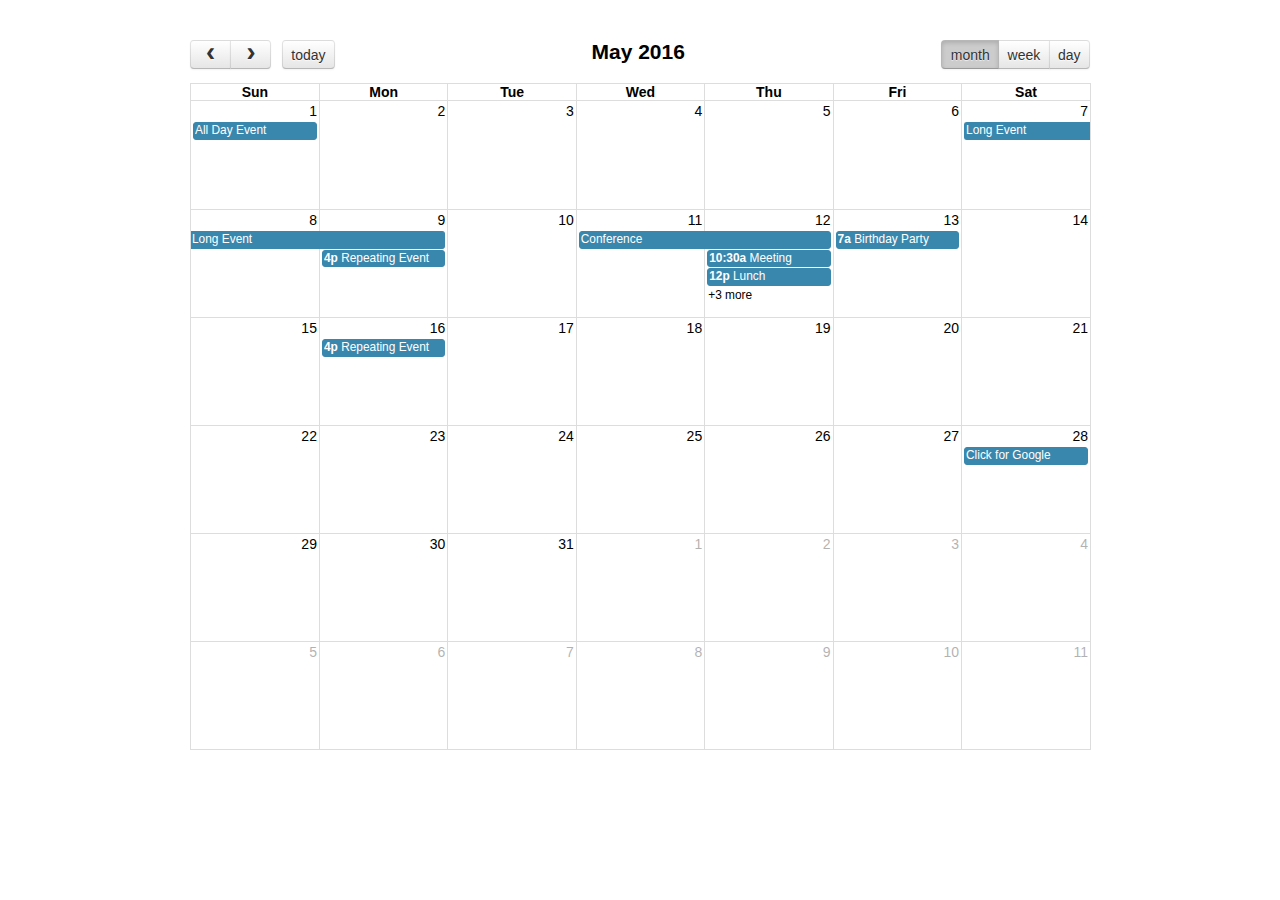
<file: staticfiles/fullcalendar/demos/agenda-views.html>
<!DOCTYPE html>
<html>
<head>
<meta charset='utf-8' />
<link href='../fullcalendar.css' rel='stylesheet' />
<link href='../fullcalendar.print.css' rel='stylesheet' media='print' />
<script src='../lib/moment.min.js'></script>
<script src='../lib/jquery.min.js'></script>
<script src='../fullcalendar.min.js'></script>
<script>

	$(document).ready(function() {
		
		$('#calendar').fullCalendar({
			header: {
				left: 'prev,next today',
				center: 'title',
				right: 'month,agendaWeek,agendaDay'
			},
			defaultDate: '2016-05-12',
			editable: true,
			eventLimit: true, // allow "more" link when too many events
			events: [
				{
					title: 'All Day Event',
					start: '2016-05-01'
				},
				{
					title: 'Long Event',
					start: '2016-05-07',
					end: '2016-05-10'
				},
				{
					id: 999,
					title: 'Repeating Event',
					start: '2016-05-09T16:00:00'
				},
				{
					id: 999,
					title: 'Repeating Event',
					start: '2016-05-16T16:00:00'
				},
				{
					title: 'Conference',
					start: '2016-05-11',
					end: '2016-05-13'
				},
				{
					title: 'Meeting',
					start: '2016-05-12T10:30:00',
					end: '2016-05-12T12:30:00'
				},
				{
					title: 'Lunch',
					start: '2016-05-12T12:00:00'
				},
				{
					title: 'Meeting',
					start: '2016-05-12T14:30:00'
				},
				{
					title: 'Happy Hour',
					start: '2016-05-12T17:30:00'
				},
				{
					title: 'Dinner',
					start: '2016-05-12T20:00:00'
				},
				{
					title: 'Birthday Party',
					start: '2016-05-13T07:00:00'
				},
				{
					title: 'Click for Google',
					url: 'http://google.com/',
					start: '2016-05-28'
				}
			]
		});
		
	});

</script>
<style>

	body {
		margin: 40px 10px;
		padding: 0;
		font-family: "Lucida Grande",Helvetica,Arial,Verdana,sans-serif;
		font-size: 14px;
	}

	#calendar {
		max-width: 900px;
		margin: 0 auto;
	}

</style>
</head>
<body>

	<div id='calendar'></div>

</body>
</html>
</file>
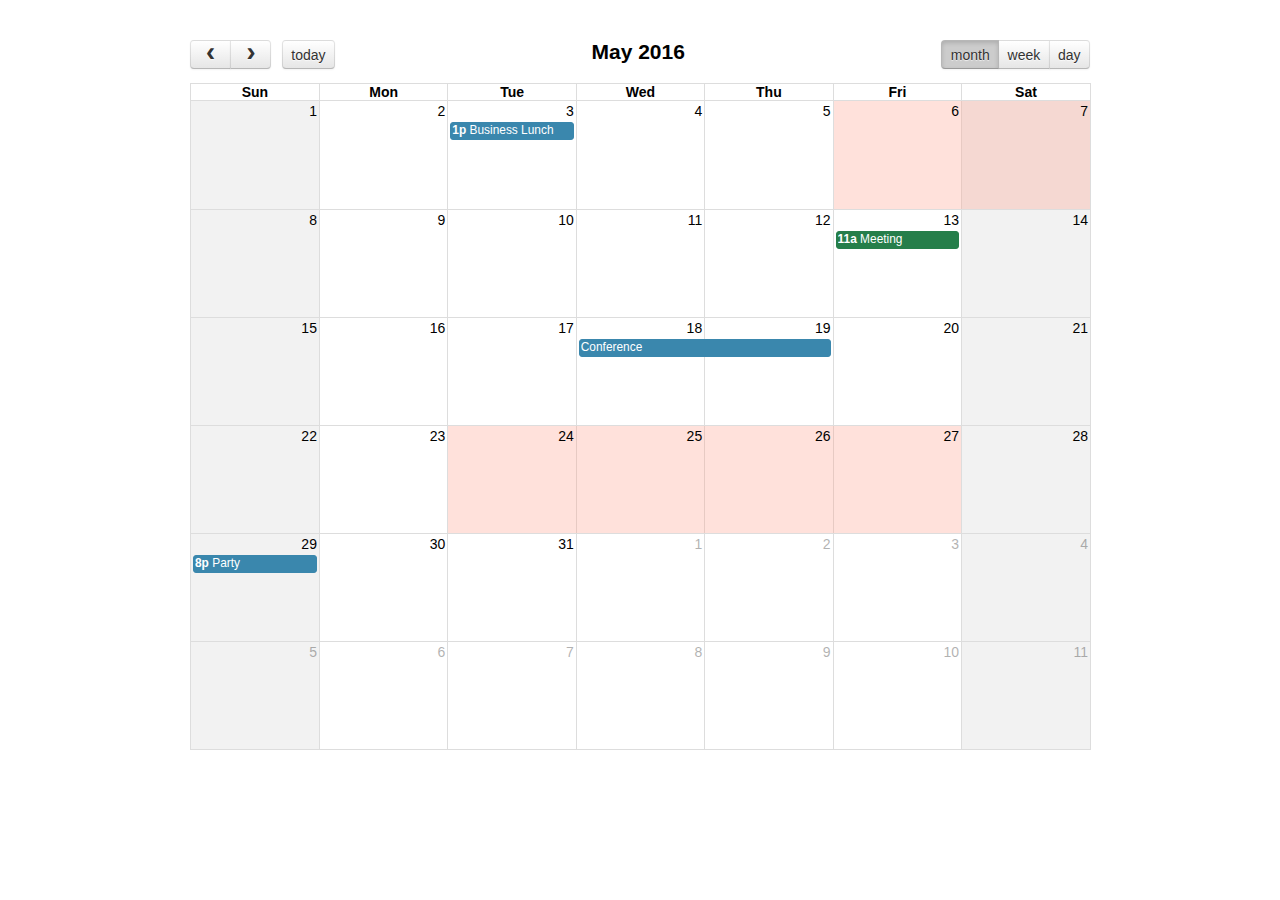
<file: staticfiles/fullcalendar/demos/background-events.html>
<!DOCTYPE html>
<html>
<head>
<meta charset='utf-8' />
<link href='../fullcalendar.css' rel='stylesheet' />
<link href='../fullcalendar.print.css' rel='stylesheet' media='print' />
<script src='../lib/moment.min.js'></script>
<script src='../lib/jquery.min.js'></script>
<script src='../fullcalendar.min.js'></script>
<script>

	$(document).ready(function() {

		$('#calendar').fullCalendar({
			header: {
				left: 'prev,next today',
				center: 'title',
				right: 'month,agendaWeek,agendaDay'
			},
			defaultDate: '2016-05-12',
			businessHours: true, // display business hours
			editable: true,
			events: [
				{
					title: 'Business Lunch',
					start: '2016-05-03T13:00:00',
					constraint: 'businessHours'
				},
				{
					title: 'Meeting',
					start: '2016-05-13T11:00:00',
					constraint: 'availableForMeeting', // defined below
					color: '#257e4a'
				},
				{
					title: 'Conference',
					start: '2016-05-18',
					end: '2016-05-20'
				},
				{
					title: 'Party',
					start: '2016-05-29T20:00:00'
				},

				// areas where "Meeting" must be dropped
				{
					id: 'availableForMeeting',
					start: '2016-05-11T10:00:00',
					end: '2016-05-11T16:00:00',
					rendering: 'background'
				},
				{
					id: 'availableForMeeting',
					start: '2016-05-13T10:00:00',
					end: '2016-05-13T16:00:00',
					rendering: 'background'
				},

				// red areas where no events can be dropped
				{
					start: '2016-05-24',
					end: '2016-05-28',
					overlap: false,
					rendering: 'background',
					color: '#ff9f89'
				},
				{
					start: '2016-05-06',
					end: '2016-05-08',
					overlap: false,
					rendering: 'background',
					color: '#ff9f89'
				}
			]
		});
		
	});

</script>
<style>

	body {
		margin: 40px 10px;
		padding: 0;
		font-family: "Lucida Grande",Helvetica,Arial,Verdana,sans-serif;
		font-size: 14px;
	}

	#calendar {
		max-width: 900px;
		margin: 0 auto;
	}

</style>
</head>
<body>

	<div id='calendar'></div>

</body>
</html>
</file>
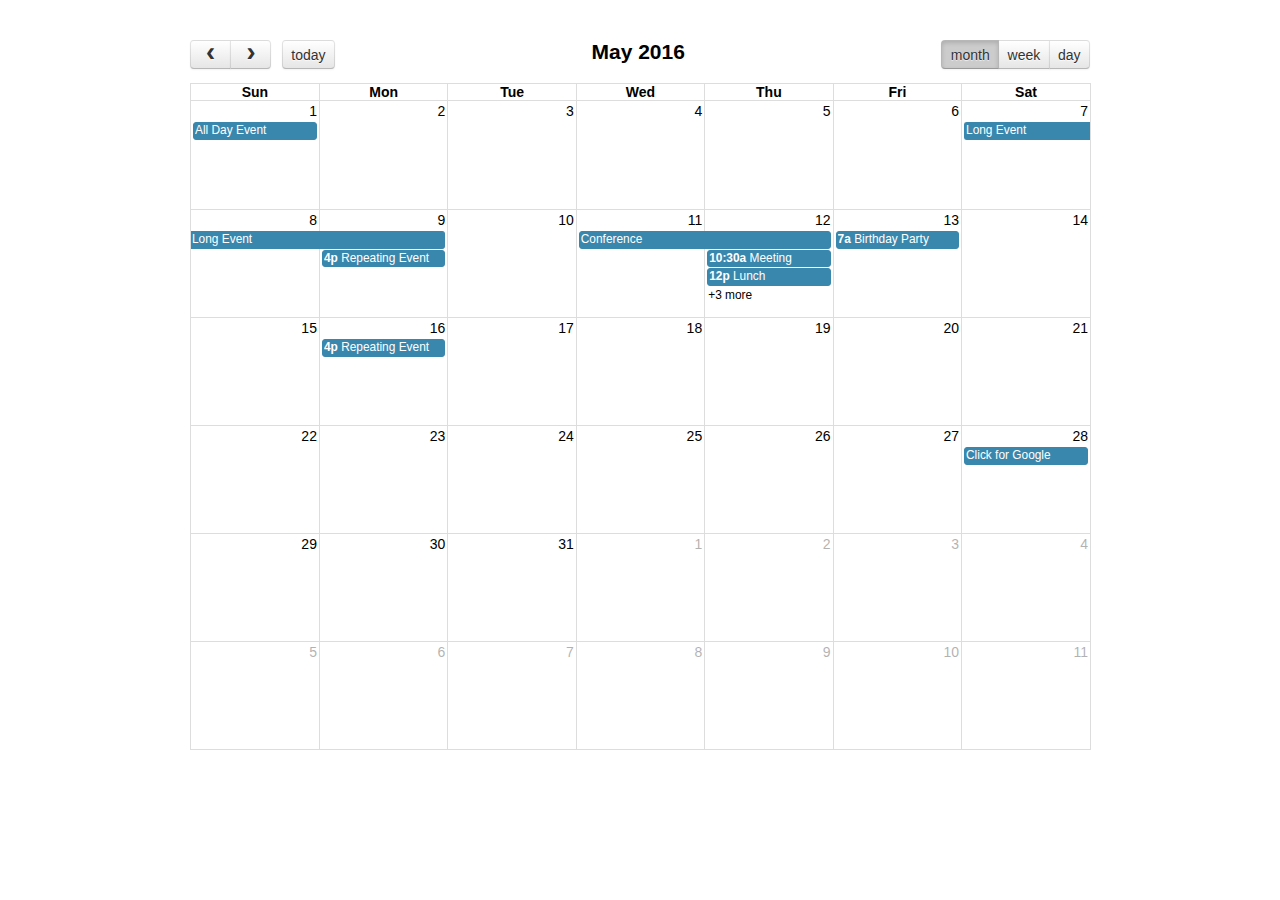
<file: staticfiles/fullcalendar/demos/basic-views.html>
<!DOCTYPE html>
<html>
<head>
<meta charset='utf-8' />
<link href='../fullcalendar.css' rel='stylesheet' />
<link href='../fullcalendar.print.css' rel='stylesheet' media='print' />
<script src='../lib/moment.min.js'></script>
<script src='../lib/jquery.min.js'></script>
<script src='../fullcalendar.min.js'></script>
<script>

	$(document).ready(function() {
		
		$('#calendar').fullCalendar({
			header: {
				left: 'prev,next today',
				center: 'title',
				right: 'month,basicWeek,basicDay'
			},
			defaultDate: '2016-05-12',
			editable: true,
			eventLimit: true, // allow "more" link when too many events
			events: [
				{
					title: 'All Day Event',
					start: '2016-05-01'
				},
				{
					title: 'Long Event',
					start: '2016-05-07',
					end: '2016-05-10'
				},
				{
					id: 999,
					title: 'Repeating Event',
					start: '2016-05-09T16:00:00'
				},
				{
					id: 999,
					title: 'Repeating Event',
					start: '2016-05-16T16:00:00'
				},
				{
					title: 'Conference',
					start: '2016-05-11',
					end: '2016-05-13'
				},
				{
					title: 'Meeting',
					start: '2016-05-12T10:30:00',
					end: '2016-05-12T12:30:00'
				},
				{
					title: 'Lunch',
					start: '2016-05-12T12:00:00'
				},
				{
					title: 'Meeting',
					start: '2016-05-12T14:30:00'
				},
				{
					title: 'Happy Hour',
					start: '2016-05-12T17:30:00'
				},
				{
					title: 'Dinner',
					start: '2016-05-12T20:00:00'
				},
				{
					title: 'Birthday Party',
					start: '2016-05-13T07:00:00'
				},
				{
					title: 'Click for Google',
					url: 'http://google.com/',
					start: '2016-05-28'
				}
			]
		});
		
	});

</script>
<style>

	body {
		margin: 40px 10px;
		padding: 0;
		font-family: "Lucida Grande",Helvetica,Arial,Verdana,sans-serif;
		font-size: 14px;
	}

	#calendar {
		max-width: 900px;
		margin: 0 auto;
	}

</style>
</head>
<body>

	<div id='calendar'></div>

</body>
</html>
</file>
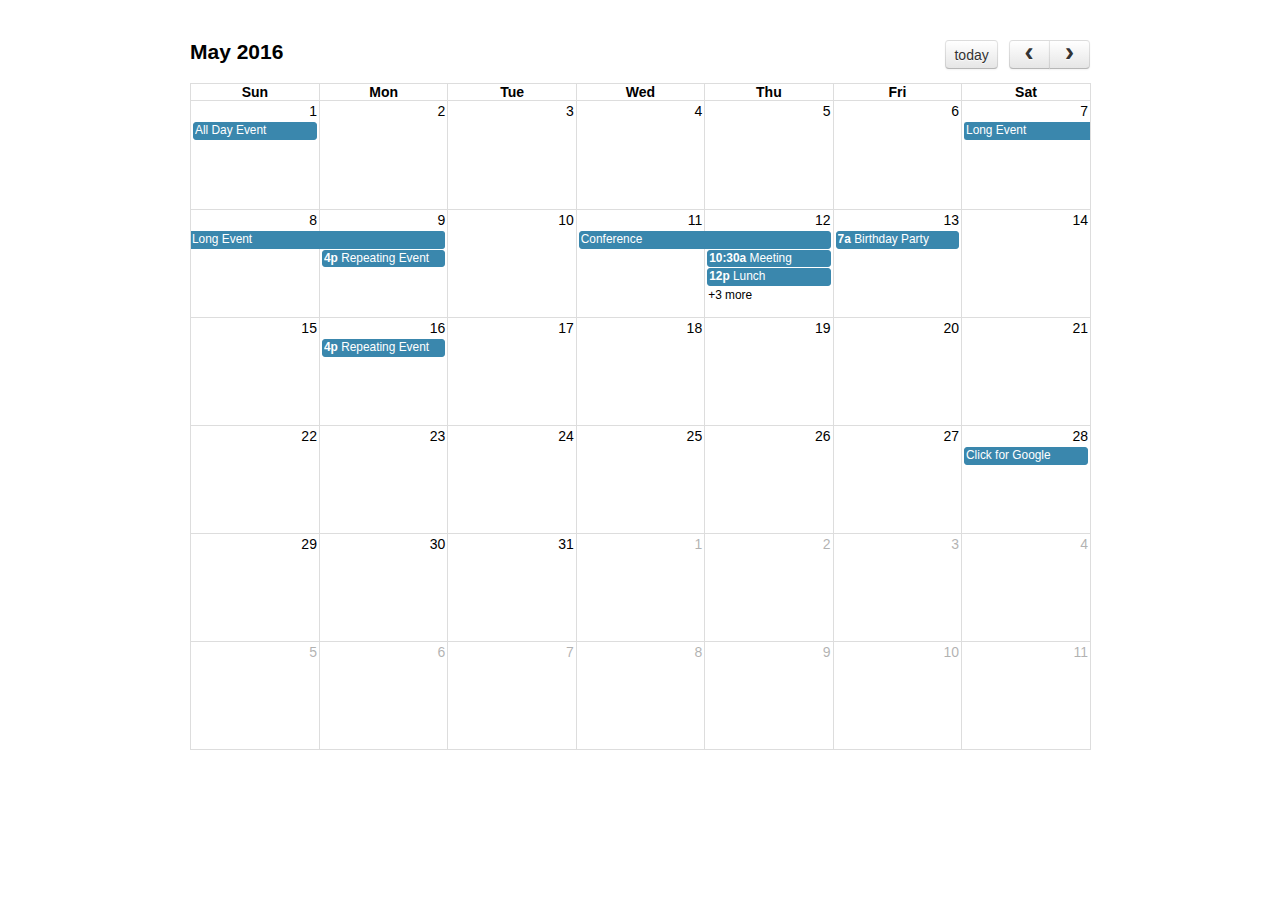
<file: staticfiles/fullcalendar/demos/default.html>
<!DOCTYPE html>
<html>
<head>
<meta charset='utf-8' />
<link href='../fullcalendar.css' rel='stylesheet' />
<link href='../fullcalendar.print.css' rel='stylesheet' media='print' />
<script src='../lib/moment.min.js'></script>
<script src='../lib/jquery.min.js'></script>
<script src='../fullcalendar.min.js'></script>
<script>

	$(document).ready(function() {

		$('#calendar').fullCalendar({
			defaultDate: '2016-05-12',
			editable: true,
			eventLimit: true, // allow "more" link when too many events
			events: [
				{
					title: 'All Day Event',
					start: '2016-05-01'
				},
				{
					title: 'Long Event',
					start: '2016-05-07',
					end: '2016-05-10'
				},
				{
					id: 999,
					title: 'Repeating Event',
					start: '2016-05-09T16:00:00'
				},
				{
					id: 999,
					title: 'Repeating Event',
					start: '2016-05-16T16:00:00'
				},
				{
					title: 'Conference',
					start: '2016-05-11',
					end: '2016-05-13'
				},
				{
					title: 'Meeting',
					start: '2016-05-12T10:30:00',
					end: '2016-05-12T12:30:00'
				},
				{
					title: 'Lunch',
					start: '2016-05-12T12:00:00'
				},
				{
					title: 'Meeting',
					start: '2016-05-12T14:30:00'
				},
				{
					title: 'Happy Hour',
					start: '2016-05-12T17:30:00'
				},
				{
					title: 'Dinner',
					start: '2016-05-12T20:00:00'
				},
				{
					title: 'Birthday Party',
					start: '2016-05-13T07:00:00'
				},
				{
					title: 'Click for Google',
					url: 'http://google.com/',
					start: '2016-05-28'
				}
			]
		});
		
	});

</script>
<style>

	body {
		margin: 40px 10px;
		padding: 0;
		font-family: "Lucida Grande",Helvetica,Arial,Verdana,sans-serif;
		font-size: 14px;
	}

	#calendar {
		max-width: 900px;
		margin: 0 auto;
	}

</style>
</head>
<body>

	<div id='calendar'></div>

</body>
</html>
</file>
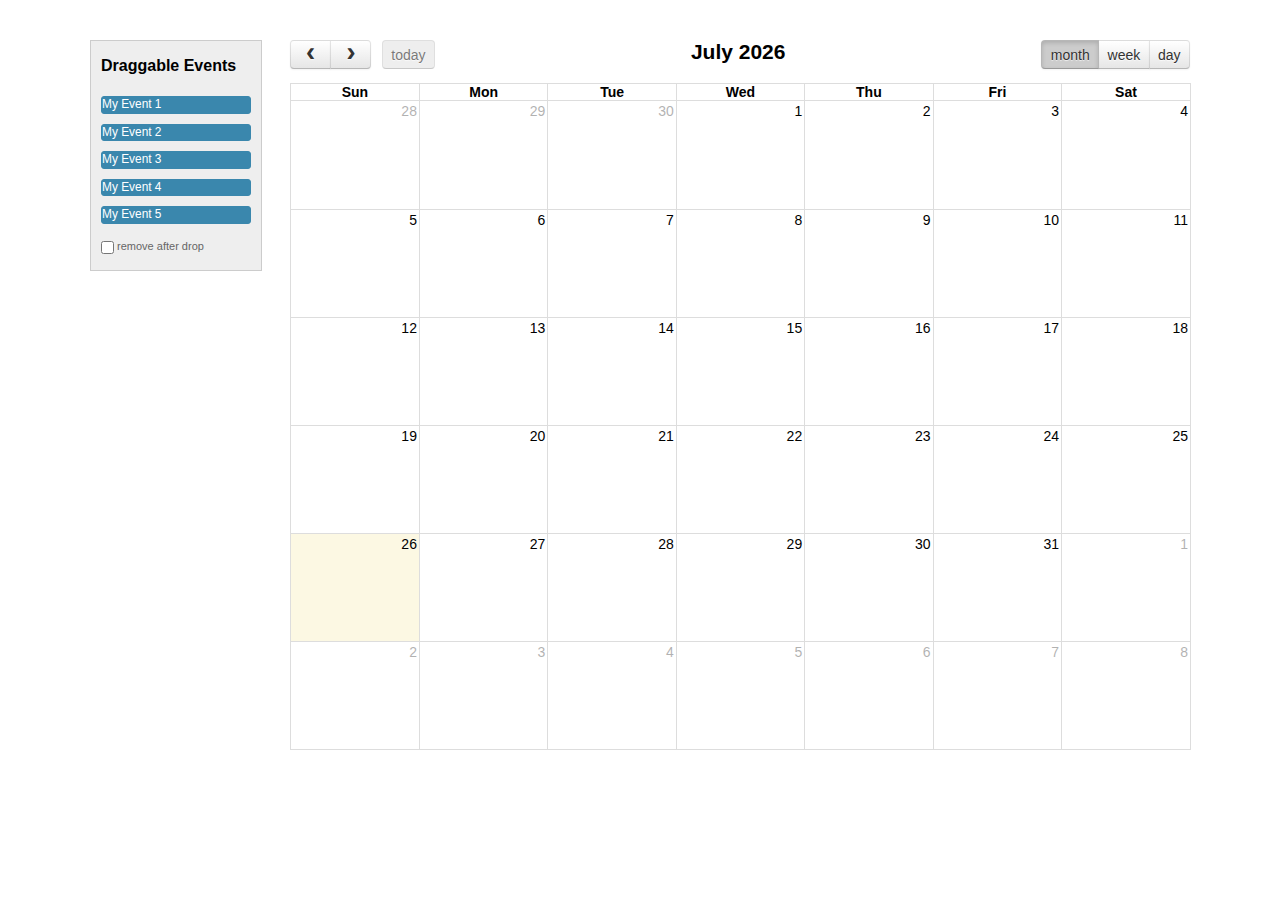
<file: staticfiles/fullcalendar/demos/external-dragging.html>
<!DOCTYPE html>
<html>
<head>
<meta charset='utf-8' />
<link href='../fullcalendar.css' rel='stylesheet' />
<link href='../fullcalendar.print.css' rel='stylesheet' media='print' />
<script src='../lib/moment.min.js'></script>
<script src='../lib/jquery.min.js'></script>
<script src='../lib/jquery-ui.custom.min.js'></script>
<script src='../fullcalendar.min.js'></script>
<script>

	$(document).ready(function() {


		/* initialize the external events
		-----------------------------------------------------------------*/

		$('#external-events .fc-event').each(function() {

			// store data so the calendar knows to render an event upon drop
			$(this).data('event', {
				title: $.trim($(this).text()), // use the element's text as the event title
				stick: true // maintain when user navigates (see docs on the renderEvent method)
			});

			// make the event draggable using jQuery UI
			$(this).draggable({
				zIndex: 999,
				revert: true,      // will cause the event to go back to its
				revertDuration: 0  //  original position after the drag
			});

		});


		/* initialize the calendar
		-----------------------------------------------------------------*/

		$('#calendar').fullCalendar({
			header: {
				left: 'prev,next today',
				center: 'title',
				right: 'month,agendaWeek,agendaDay'
			},
			editable: true,
			droppable: true, // this allows things to be dropped onto the calendar
			drop: function() {
				// is the "remove after drop" checkbox checked?
				if ($('#drop-remove').is(':checked')) {
					// if so, remove the element from the "Draggable Events" list
					$(this).remove();
				}
			}
		});


	});

</script>
<style>

	body {
		margin-top: 40px;
		text-align: center;
		font-size: 14px;
		font-family: "Lucida Grande",Helvetica,Arial,Verdana,sans-serif;
	}
		
	#wrap {
		width: 1100px;
		margin: 0 auto;
	}
		
	#external-events {
		float: left;
		width: 150px;
		padding: 0 10px;
		border: 1px solid #ccc;
		background: #eee;
		text-align: left;
	}
		
	#external-events h4 {
		font-size: 16px;
		margin-top: 0;
		padding-top: 1em;
	}
		
	#external-events .fc-event {
		margin: 10px 0;
		cursor: pointer;
	}
		
	#external-events p {
		margin: 1.5em 0;
		font-size: 11px;
		color: #666;
	}
		
	#external-events p input {
		margin: 0;
		vertical-align: middle;
	}

	#calendar {
		float: right;
		width: 900px;
	}

</style>
</head>
<body>
	<div id='wrap'>

		<div id='external-events'>
			<h4>Draggable Events</h4>
			<div class='fc-event'>My Event 1</div>
			<div class='fc-event'>My Event 2</div>
			<div class='fc-event'>My Event 3</div>
			<div class='fc-event'>My Event 4</div>
			<div class='fc-event'>My Event 5</div>
			<p>
				<input type='checkbox' id='drop-remove' />
				<label for='drop-remove'>remove after drop</label>
			</p>
		</div>

		<div id='calendar'></div>

		<div style='clear:both'></div>

	</div>
</body>
</html>
</file>
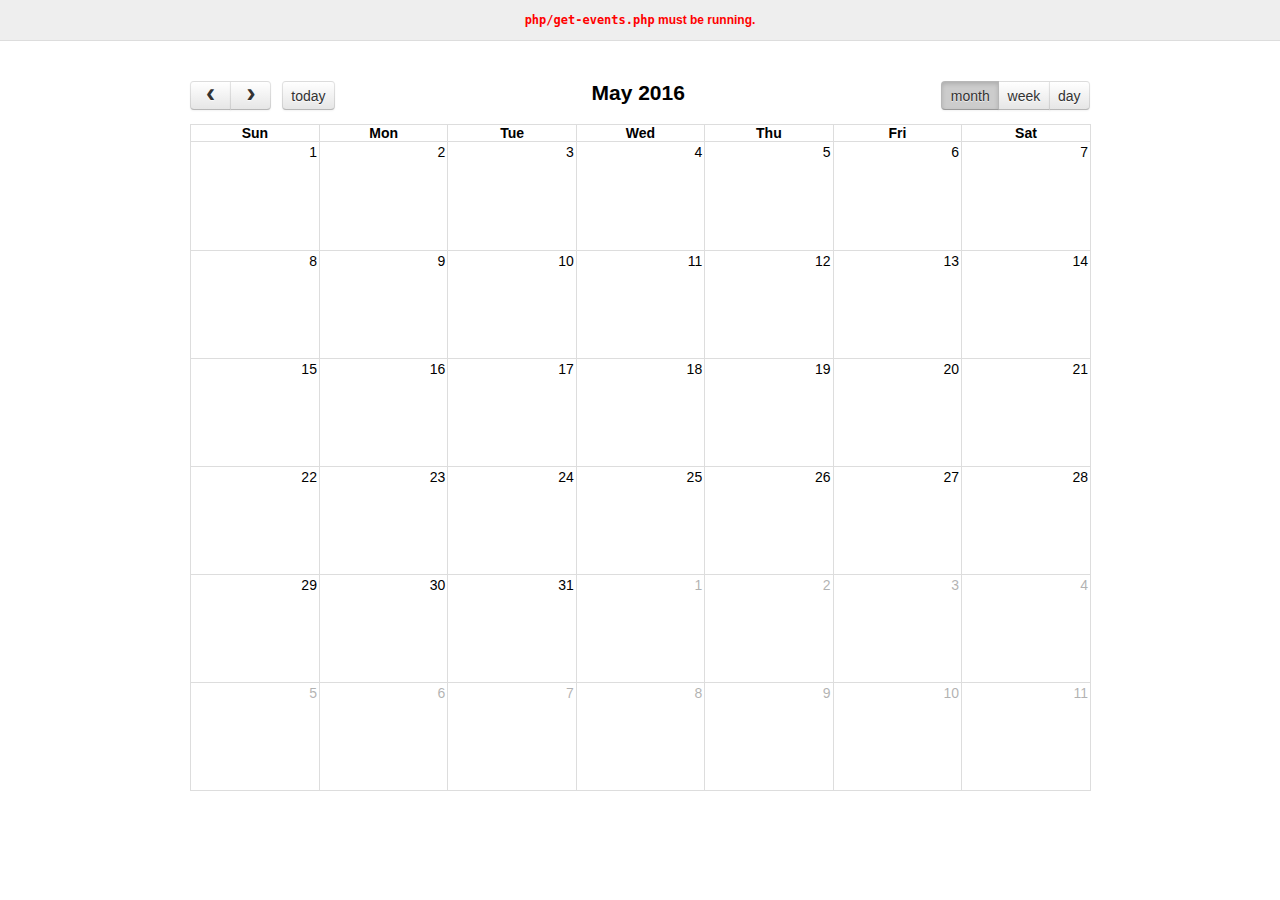
<file: staticfiles/fullcalendar/demos/json.html>
<!DOCTYPE html>
<html>
<head>
<meta charset='utf-8' />
<link href='../fullcalendar.css' rel='stylesheet' />
<link href='../fullcalendar.print.css' rel='stylesheet' media='print' />
<script src='../lib/moment.min.js'></script>
<script src='../lib/jquery.min.js'></script>
<script src='../fullcalendar.min.js'></script>
<script>

	$(document).ready(function() {
	
		$('#calendar').fullCalendar({
			header: {
				left: 'prev,next today',
				center: 'title',
				right: 'month,agendaWeek,agendaDay'
			},
			defaultDate: '2016-05-12',
			editable: true,
			eventLimit: true, // allow "more" link when too many events
			events: {
				url: 'php/get-events.php',
				error: function() {
					$('#script-warning').show();
				}
			},
			loading: function(bool) {
				$('#loading').toggle(bool);
			}
		});
		
	});

</script>
<style>

	body {
		margin: 0;
		padding: 0;
		font-family: "Lucida Grande",Helvetica,Arial,Verdana,sans-serif;
		font-size: 14px;
	}

	#script-warning {
		display: none;
		background: #eee;
		border-bottom: 1px solid #ddd;
		padding: 0 10px;
		line-height: 40px;
		text-align: center;
		font-weight: bold;
		font-size: 12px;
		color: red;
	}

	#loading {
		display: none;
		position: absolute;
		top: 10px;
		right: 10px;
	}

	#calendar {
		max-width: 900px;
		margin: 40px auto;
		padding: 0 10px;
	}

</style>
</head>
<body>

	<div id='script-warning'>
		<code>php/get-events.php</code> must be running.
	</div>

	<div id='loading'>loading...</div>

	<div id='calendar'></div>

</body>
</html>
</file>
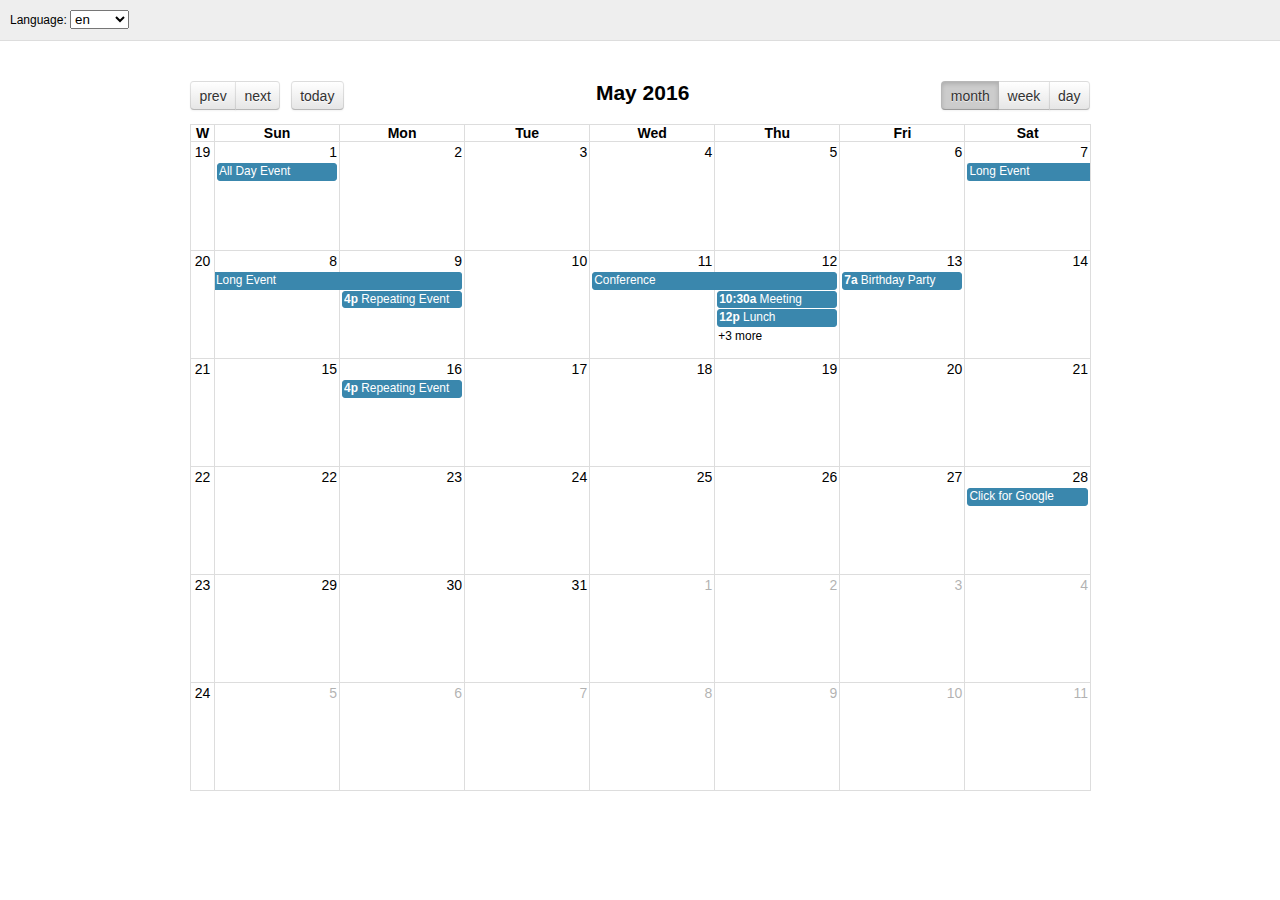
<file: staticfiles/fullcalendar/demos/languages.html>
<!DOCTYPE html>
<html>
<head>
<meta charset='utf-8' />
<link rel='stylesheet' href='../lib/cupertino/jquery-ui.min.css' />
<link href='../fullcalendar.css' rel='stylesheet' />
<link href='../fullcalendar.print.css' rel='stylesheet' media='print' />
<script src='../lib/moment.min.js'></script>
<script src='../lib/jquery.min.js'></script>
<script src='../fullcalendar.min.js'></script>
<script src='../lang-all.js'></script>
<script>

	$(document).ready(function() {
		var currentLangCode = 'en';

		// build the language selector's options
		$.each($.fullCalendar.langs, function(langCode) {
			$('#lang-selector').append(
				$('<option/>')
					.attr('value', langCode)
					.prop('selected', langCode == currentLangCode)
					.text(langCode)
			);
		});

		// rerender the calendar when the selected option changes
		$('#lang-selector').on('change', function() {
			if (this.value) {
				currentLangCode = this.value;
				$('#calendar').fullCalendar('destroy');
				renderCalendar();
			}
		});

		function renderCalendar() {
			$('#calendar').fullCalendar({
				header: {
					left: 'prev,next today',
					center: 'title',
					right: 'month,agendaWeek,agendaDay'
				},
				defaultDate: '2016-05-12',
				lang: currentLangCode,
				buttonIcons: false, // show the prev/next text
				weekNumbers: true,
				editable: true,
				eventLimit: true, // allow "more" link when too many events
				events: [
					{
						title: 'All Day Event',
						start: '2016-05-01'
					},
					{
						title: 'Long Event',
						start: '2016-05-07',
						end: '2016-05-10'
					},
					{
						id: 999,
						title: 'Repeating Event',
						start: '2016-05-09T16:00:00'
					},
					{
						id: 999,
						title: 'Repeating Event',
						start: '2016-05-16T16:00:00'
					},
					{
						title: 'Conference',
						start: '2016-05-11',
						end: '2016-05-13'
					},
					{
						title: 'Meeting',
						start: '2016-05-12T10:30:00',
						end: '2016-05-12T12:30:00'
					},
					{
						title: 'Lunch',
						start: '2016-05-12T12:00:00'
					},
					{
						title: 'Meeting',
						start: '2016-05-12T14:30:00'
					},
					{
						title: 'Happy Hour',
						start: '2016-05-12T17:30:00'
					},
					{
						title: 'Dinner',
						start: '2016-05-12T20:00:00'
					},
					{
						title: 'Birthday Party',
						start: '2016-05-13T07:00:00'
					},
					{
						title: 'Click for Google',
						url: 'http://google.com/',
						start: '2016-05-28'
					}
				]
			});
		}

		renderCalendar();
	});

</script>
<style>

	body {
		margin: 0;
		padding: 0;
		font-family: "Lucida Grande",Helvetica,Arial,Verdana,sans-serif;
		font-size: 14px;
	}

	#top {
		background: #eee;
		border-bottom: 1px solid #ddd;
		padding: 0 10px;
		line-height: 40px;
		font-size: 12px;
	}

	#calendar {
		max-width: 900px;
		margin: 40px auto;
		padding: 0 10px;
	}

</style>
</head>
<body>

	<div id='top'>

		Language:
		<select id='lang-selector'></select>

	</div>

	<div id='calendar'></div>

</body>
</html>
</file>
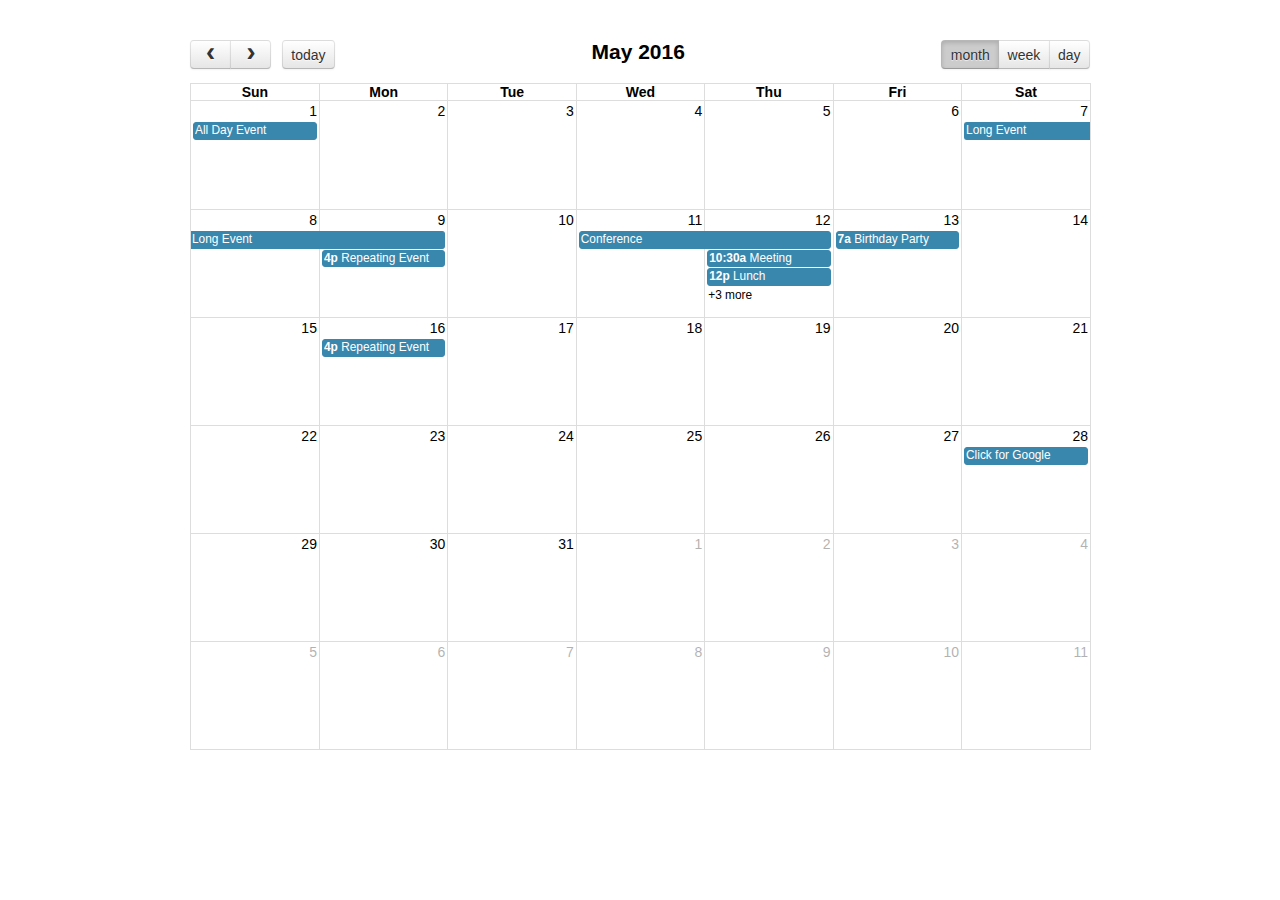
<file: staticfiles/fullcalendar/demos/selectable.html>
<!DOCTYPE html>
<html>
<head>
<meta charset='utf-8' />
<link href='../fullcalendar.css' rel='stylesheet' />
<link href='../fullcalendar.print.css' rel='stylesheet' media='print' />
<script src='../lib/moment.min.js'></script>
<script src='../lib/jquery.min.js'></script>
<script src='../fullcalendar.min.js'></script>
<script>

	$(document).ready(function() {
		
		$('#calendar').fullCalendar({
			header: {
				left: 'prev,next today',
				center: 'title',
				right: 'month,agendaWeek,agendaDay'
			},
			defaultDate: '2016-05-12',
			selectable: true,
			selectHelper: true,
			select: function(start, end) {
				var title = prompt('Event Title:');
				var eventData;
				if (title) {
					eventData = {
						title: title,
						start: start,
						end: end
					};
					$('#calendar').fullCalendar('renderEvent', eventData, true); // stick? = true
				}
				$('#calendar').fullCalendar('unselect');
			},
			editable: true,
			eventLimit: true, // allow "more" link when too many events
			events: [
				{
					title: 'All Day Event',
					start: '2016-05-01'
				},
				{
					title: 'Long Event',
					start: '2016-05-07',
					end: '2016-05-10'
				},
				{
					id: 999,
					title: 'Repeating Event',
					start: '2016-05-09T16:00:00'
				},
				{
					id: 999,
					title: 'Repeating Event',
					start: '2016-05-16T16:00:00'
				},
				{
					title: 'Conference',
					start: '2016-05-11',
					end: '2016-05-13'
				},
				{
					title: 'Meeting',
					start: '2016-05-12T10:30:00',
					end: '2016-05-12T12:30:00'
				},
				{
					title: 'Lunch',
					start: '2016-05-12T12:00:00'
				},
				{
					title: 'Meeting',
					start: '2016-05-12T14:30:00'
				},
				{
					title: 'Happy Hour',
					start: '2016-05-12T17:30:00'
				},
				{
					title: 'Dinner',
					start: '2016-05-12T20:00:00'
				},
				{
					title: 'Birthday Party',
					start: '2016-05-13T07:00:00'
				},
				{
					title: 'Click for Google',
					url: 'http://google.com/',
					start: '2016-05-28'
				}
			]
		});
		
	});

</script>
<style>

	body {
		margin: 40px 10px;
		padding: 0;
		font-family: "Lucida Grande",Helvetica,Arial,Verdana,sans-serif;
		font-size: 14px;
	}

	#calendar {
		max-width: 900px;
		margin: 0 auto;
	}

</style>
</head>
<body>

	<div id='calendar'></div>

</body>
</html>
</file>
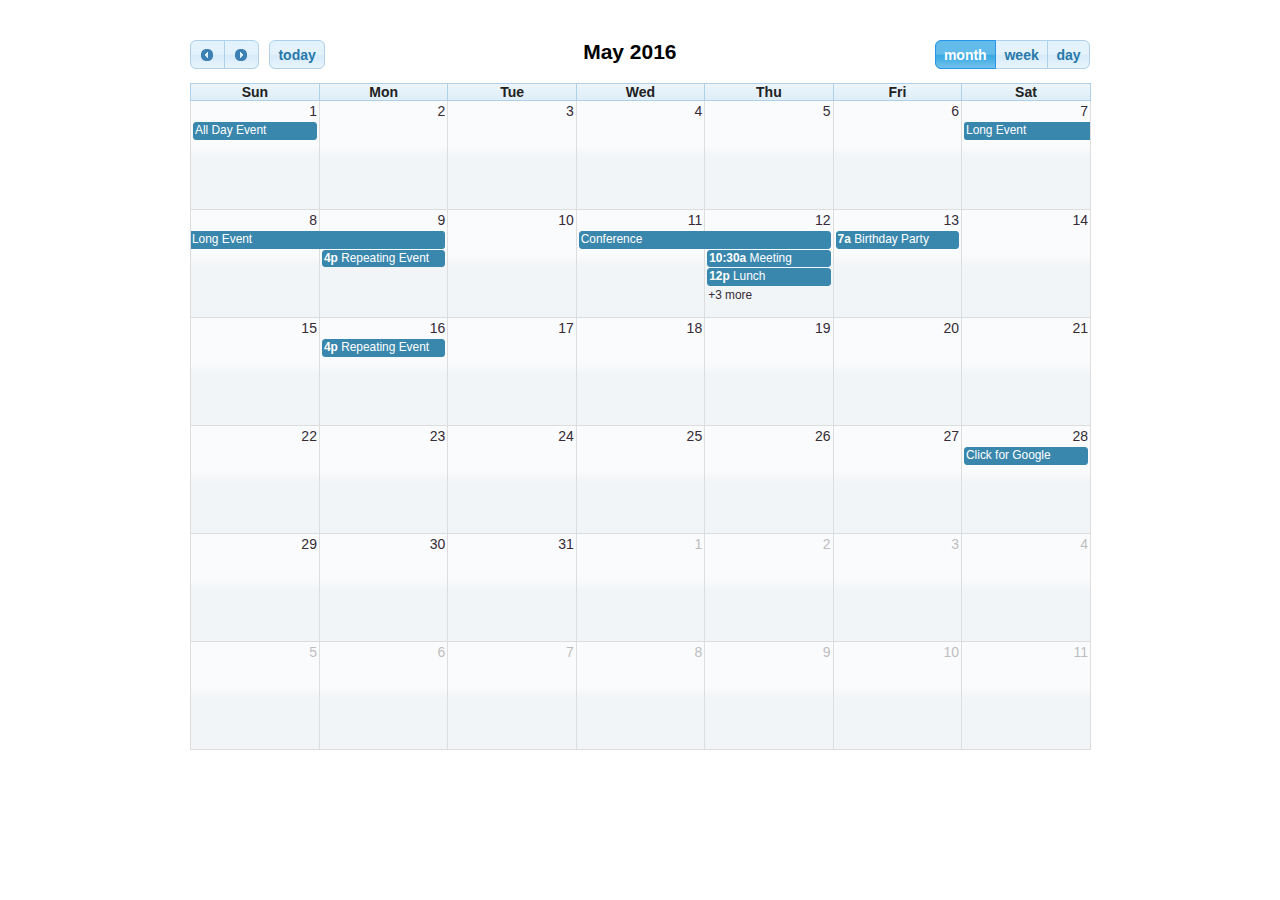
<file: staticfiles/fullcalendar/demos/theme.html>
<!DOCTYPE html>
<html>
<head>
<meta charset='utf-8' />
<link rel='stylesheet' href='../lib/cupertino/jquery-ui.min.css' />
<link href='../fullcalendar.css' rel='stylesheet' />
<link href='../fullcalendar.print.css' rel='stylesheet' media='print' />
<script src='../lib/moment.min.js'></script>
<script src='../lib/jquery.min.js'></script>
<script src='../fullcalendar.min.js'></script>
<script>

	$(document).ready(function() {

		$('#calendar').fullCalendar({
			theme: true,
			header: {
				left: 'prev,next today',
				center: 'title',
				right: 'month,agendaWeek,agendaDay'
			},
			defaultDate: '2016-05-12',
			editable: true,
			eventLimit: true, // allow "more" link when too many events
			events: [
				{
					title: 'All Day Event',
					start: '2016-05-01'
				},
				{
					title: 'Long Event',
					start: '2016-05-07',
					end: '2016-05-10'
				},
				{
					id: 999,
					title: 'Repeating Event',
					start: '2016-05-09T16:00:00'
				},
				{
					id: 999,
					title: 'Repeating Event',
					start: '2016-05-16T16:00:00'
				},
				{
					title: 'Conference',
					start: '2016-05-11',
					end: '2016-05-13'
				},
				{
					title: 'Meeting',
					start: '2016-05-12T10:30:00',
					end: '2016-05-12T12:30:00'
				},
				{
					title: 'Lunch',
					start: '2016-05-12T12:00:00'
				},
				{
					title: 'Meeting',
					start: '2016-05-12T14:30:00'
				},
				{
					title: 'Happy Hour',
					start: '2016-05-12T17:30:00'
				},
				{
					title: 'Dinner',
					start: '2016-05-12T20:00:00'
				},
				{
					title: 'Birthday Party',
					start: '2016-05-13T07:00:00'
				},
				{
					title: 'Click for Google',
					url: 'http://google.com/',
					start: '2016-05-28'
				}
			]
		});
		
	});

</script>
<style>

	body {
		margin: 40px 10px;
		padding: 0;
		font-family: "Lucida Grande",Helvetica,Arial,Verdana,sans-serif;
		font-size: 14px;
	}

	#calendar {
		max-width: 900px;
		margin: 0 auto;
	}

</style>
</head>
<body>

	<div id='calendar'></div>

</body>
</html>
</file>
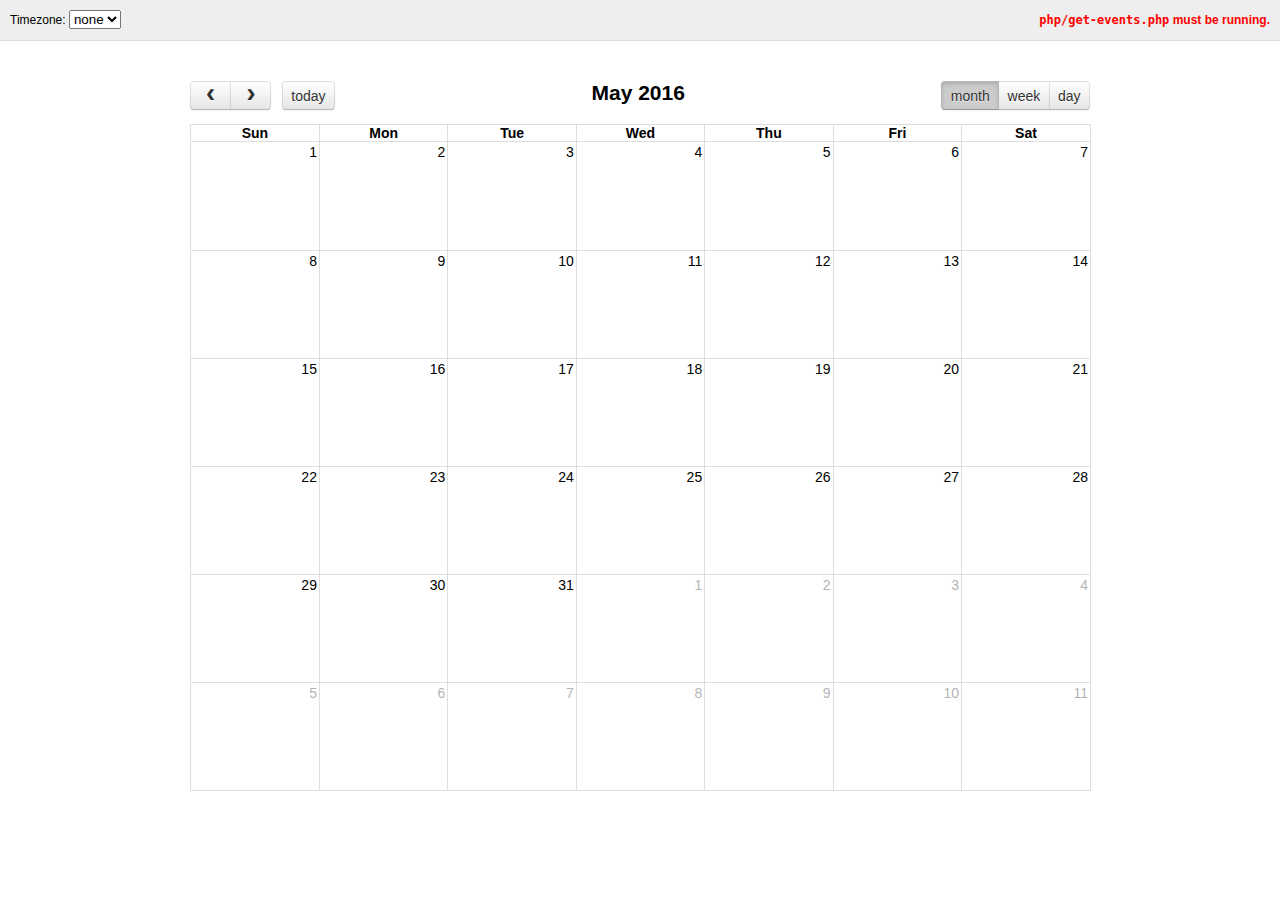
<file: staticfiles/fullcalendar/demos/timezones.html>
<!DOCTYPE html>
<html>
<head>
<meta charset='utf-8' />
<link href='../fullcalendar.css' rel='stylesheet' />
<link href='../fullcalendar.print.css' rel='stylesheet' media='print' />
<script src='../lib/moment.min.js'></script>
<script src='../lib/jquery.min.js'></script>
<script src='../fullcalendar.min.js'></script>
<script>

	$(document).ready(function() {
		var currentTimezone = false;

		// load the list of available timezones
		$.getJSON('php/get-timezones.php', function(timezones) {
			$.each(timezones, function(i, timezone) {
				if (timezone != 'UTC') { // UTC is already in the list
					$('#timezone-selector').append(
						$("<option/>").text(timezone).attr('value', timezone)
					);
				}
			});
		});

		// when the timezone selector changes, rerender the calendar
		$('#timezone-selector').on('change', function() {
			currentTimezone = this.value || false;
			$('#calendar').fullCalendar('destroy');
			renderCalendar();
		});

		function renderCalendar() {
			$('#calendar').fullCalendar({
				header: {
					left: 'prev,next today',
					center: 'title',
					right: 'month,agendaWeek,agendaDay'
				},
				defaultDate: '2016-05-12',
				timezone: currentTimezone,
				editable: true,
				selectable: true,
				eventLimit: true, // allow "more" link when too many events
				events: {
					url: 'php/get-events.php',
					error: function() {
						$('#script-warning').show();
					}
				},
				loading: function(bool) {
					$('#loading').toggle(bool);
				},
				eventRender: function(event, el) {
					// render the timezone offset below the event title
					if (event.start.hasZone()) {
						el.find('.fc-title').after(
							$('<div class="tzo"/>').text(event.start.format('Z'))
						);
					}
				},
				dayClick: function(date) {
					console.log('dayClick', date.format());
				},
				select: function(startDate, endDate) {
					console.log('select', startDate.format(), endDate.format());
				}
			});
		}

		renderCalendar();
	});

</script>
<style>

	body {
		margin: 0;
		padding: 0;
		font-family: "Lucida Grande",Helvetica,Arial,Verdana,sans-serif;
		font-size: 14px;
	}

	#top {
		background: #eee;
		border-bottom: 1px solid #ddd;
		padding: 0 10px;
		line-height: 40px;
		font-size: 12px;
	}
	.left { float: left }
	.right { float: right }
	.clear { clear: both }

	#script-warning, #loading { display: none }
	#script-warning { font-weight: bold; color: red }

	#calendar {
		max-width: 900px;
		margin: 40px auto;
		padding: 0 10px;
	}

	.tzo {
		color: #000;
	}

</style>
</head>
<body>

	<div id='top'>

		<div class='left'>
			Timezone:
			<select id='timezone-selector'>
				<option value='' selected>none</option>
				<option value='local'>local</option>
				<option value='UTC'>UTC</option>
			</select>
		</div>

		<div class='right'>
			<span id='loading'>loading...</span>
			<span id='script-warning'><code>php/get-events.php</code> must be running.</span>
		</div>

		<div class='clear'></div>

	</div>

	<div id='calendar'></div>

</body>
</html>
</file>
<file: staticfiles/fullcalendar/fullcalendar.css>
/*!
 * FullCalendar v2.7.3 Stylesheet
 * Docs & License: http://fullcalendar.io/
 * (c) 2016 Adam Shaw
 */


.fc {
	direction: ltr;
	text-align: left;
}

.fc-rtl {
	text-align: right;
}

body .fc { /* extra precedence to overcome jqui */
	font-size: 1em;
}


/* Colors
--------------------------------------------------------------------------------------------------*/

.fc-unthemed th,
.fc-unthemed td,
.fc-unthemed thead,
.fc-unthemed tbody,
.fc-unthemed .fc-divider,
.fc-unthemed .fc-row,
.fc-unthemed .fc-content, /* for gutter border */
.fc-unthemed .fc-popover {
	border-color: #ddd;
}

.fc-unthemed .fc-popover {
	background-color: #fff;
}

.fc-unthemed .fc-divider,
.fc-unthemed .fc-popover .fc-header {
	background: #eee;
}

.fc-unthemed .fc-popover .fc-header .fc-close {
	color: #666;
}

.fc-unthemed .fc-today {
	background: #fcf8e3;
}

.fc-highlight { /* when user is selecting cells */
	background: #bce8f1;
	opacity: .3;
	filter: alpha(opacity=30); /* for IE */
}

.fc-bgevent { /* default look for background events */
	background: rgb(143, 223, 130);
	opacity: .3;
	filter: alpha(opacity=30); /* for IE */
}

.fc-nonbusiness { /* default look for non-business-hours areas */
	/* will inherit .fc-bgevent's styles */
	background: #d7d7d7;
}


/* Icons (inline elements with styled text that mock arrow icons)
--------------------------------------------------------------------------------------------------*/

.fc-icon {
	display: inline-block;
	height: 1em;
	line-height: 1em;
	font-size: 1em;
	text-align: center;
	overflow: hidden;
	font-family: "Courier New", Courier, monospace;

	/* don't allow browser text-selection */
	-webkit-touch-callout: none;
	-webkit-user-select: none;
	-khtml-user-select: none;
	-moz-user-select: none;
	-ms-user-select: none;
	user-select: none;
	}

/*
Acceptable font-family overrides for individual icons:
	"Arial", sans-serif
	"Times New Roman", serif

NOTE: use percentage font sizes or else old IE chokes
*/

.fc-icon:after {
	position: relative;
}

.fc-icon-left-single-arrow:after {
	content: "\02039";
	font-weight: bold;
	font-size: 200%;
	top: -7%;
}

.fc-icon-right-single-arrow:after {
	content: "\0203A";
	font-weight: bold;
	font-size: 200%;
	top: -7%;
}

.fc-icon-left-double-arrow:after {
	content: "\000AB";
	font-size: 160%;
	top: -7%;
}

.fc-icon-right-double-arrow:after {
	content: "\000BB";
	font-size: 160%;
	top: -7%;
}

.fc-icon-left-triangle:after {
	content: "\25C4";
	font-size: 125%;
	top: 3%;
}

.fc-icon-right-triangle:after {
	content: "\25BA";
	font-size: 125%;
	top: 3%;
}

.fc-icon-down-triangle:after {
	content: "\25BC";
	font-size: 125%;
	top: 2%;
}

.fc-icon-x:after {
	content: "\000D7";
	font-size: 200%;
	top: 6%;
}


/* Buttons (styled <button> tags, normalized to work cross-browser)
--------------------------------------------------------------------------------------------------*/

.fc button {
	/* force height to include the border and padding */
	-moz-box-sizing: border-box;
	-webkit-box-sizing: border-box;
	box-sizing: border-box;

	/* dimensions */
	margin: 0;
	height: 2.1em;
	padding: 0 .6em;

	/* text & cursor */
	font-size: 1em; /* normalize */
	white-space: nowrap;
	cursor: pointer;
}

/* Firefox has an annoying inner border */
.fc button::-moz-focus-inner { margin: 0; padding: 0; }
	
.fc-state-default { /* non-theme */
	border: 1px solid;
}

.fc-state-default.fc-corner-left { /* non-theme */
	border-top-left-radius: 4px;
	border-bottom-left-radius: 4px;
}

.fc-state-default.fc-corner-right { /* non-theme */
	border-top-right-radius: 4px;
	border-bottom-right-radius: 4px;
}

/* icons in buttons */

.fc button .fc-icon { /* non-theme */
	position: relative;
	top: -0.05em; /* seems to be a good adjustment across browsers */
	margin: 0 .2em;
	vertical-align: middle;
}
	
/*
  button states
  borrowed from twitter bootstrap (http://twitter.github.com/bootstrap/)
*/

.fc-state-default {
	background-color: #f5f5f5;
	background-image: -moz-linear-gradient(top, #ffffff, #e6e6e6);
	background-image: -webkit-gradient(linear, 0 0, 0 100%, from(#ffffff), to(#e6e6e6));
	background-image: -webkit-linear-gradient(top, #ffffff, #e6e6e6);
	background-image: -o-linear-gradient(top, #ffffff, #e6e6e6);
	background-image: linear-gradient(to bottom, #ffffff, #e6e6e6);
	background-repeat: repeat-x;
	border-color: #e6e6e6 #e6e6e6 #bfbfbf;
	border-color: rgba(0, 0, 0, 0.1) rgba(0, 0, 0, 0.1) rgba(0, 0, 0, 0.25);
	color: #333;
	text-shadow: 0 1px 1px rgba(255, 255, 255, 0.75);
	box-shadow: inset 0 1px 0 rgba(255, 255, 255, 0.2), 0 1px 2px rgba(0, 0, 0, 0.05);
}

.fc-state-hover,
.fc-state-down,
.fc-state-active,
.fc-state-disabled {
	color: #333333;
	background-color: #e6e6e6;
}

.fc-state-hover {
	color: #333333;
	text-decoration: none;
	background-position: 0 -15px;
	-webkit-transition: background-position 0.1s linear;
	   -moz-transition: background-position 0.1s linear;
	     -o-transition: background-position 0.1s linear;
	        transition: background-position 0.1s linear;
}

.fc-state-down,
.fc-state-active {
	background-color: #cccccc;
	background-image: none;
	box-shadow: inset 0 2px 4px rgba(0, 0, 0, 0.15), 0 1px 2px rgba(0, 0, 0, 0.05);
}

.fc-state-disabled {
	cursor: default;
	background-image: none;
	opacity: 0.65;
	filter: alpha(opacity=65);
	box-shadow: none;
}


/* Buttons Groups
--------------------------------------------------------------------------------------------------*/

.fc-button-group {
	display: inline-block;
}

/*
every button that is not first in a button group should scootch over one pixel and cover the
previous button's border...
*/

.fc .fc-button-group > * { /* extra precedence b/c buttons have margin set to zero */
	float: left;
	margin: 0 0 0 -1px;
}

.fc .fc-button-group > :first-child { /* same */
	margin-left: 0;
}


/* Popover
--------------------------------------------------------------------------------------------------*/

.fc-popover {
	position: absolute;
	box-shadow: 0 2px 6px rgba(0,0,0,.15);
}

.fc-popover .fc-header { /* TODO: be more consistent with fc-head/fc-body */
	padding: 2px 4px;
}

.fc-popover .fc-header .fc-title {
	margin: 0 2px;
}

.fc-popover .fc-header .fc-close {
	cursor: pointer;
}

.fc-ltr .fc-popover .fc-header .fc-title,
.fc-rtl .fc-popover .fc-header .fc-close {
	float: left;
}

.fc-rtl .fc-popover .fc-header .fc-title,
.fc-ltr .fc-popover .fc-header .fc-close {
	float: right;
}

/* unthemed */

.fc-unthemed .fc-popover {
	border-width: 1px;
	border-style: solid;
}

.fc-unthemed .fc-popover .fc-header .fc-close {
	font-size: .9em;
	margin-top: 2px;
}

/* jqui themed */

.fc-popover > .ui-widget-header + .ui-widget-content {
	border-top: 0; /* where they meet, let the header have the border */
}


/* Misc Reusable Components
--------------------------------------------------------------------------------------------------*/

.fc-divider {
	border-style: solid;
	border-width: 1px;
}

hr.fc-divider {
	height: 0;
	margin: 0;
	padding: 0 0 2px; /* height is unreliable across browsers, so use padding */
	border-width: 1px 0;
}

.fc-clear {
	clear: both;
}

.fc-bg,
.fc-bgevent-skeleton,
.fc-highlight-skeleton,
.fc-helper-skeleton {
	/* these element should always cling to top-left/right corners */
	position: absolute;
	top: 0;
	left: 0;
	right: 0;
}

.fc-bg {
	bottom: 0; /* strech bg to bottom edge */
}

.fc-bg table {
	height: 100%; /* strech bg to bottom edge */
}


/* Tables
--------------------------------------------------------------------------------------------------*/

.fc table {
	width: 100%;
	table-layout: fixed;
	border-collapse: collapse;
	border-spacing: 0;
	font-size: 1em; /* normalize cross-browser */
}

.fc th {
	text-align: center;
}

.fc th,
.fc td {
	border-style: solid;
	border-width: 1px;
	padding: 0;
	vertical-align: top;
}

.fc td.fc-today {
	border-style: double; /* overcome neighboring borders */
}


/* Fake Table Rows
--------------------------------------------------------------------------------------------------*/

.fc .fc-row { /* extra precedence to overcome themes w/ .ui-widget-content forcing a 1px border */
	/* no visible border by default. but make available if need be (scrollbar width compensation) */
	border-style: solid;
	border-width: 0;
}

.fc-row table {
	/* don't put left/right border on anything within a fake row.
	   the outer tbody will worry about this */
	border-left: 0 hidden transparent;
	border-right: 0 hidden transparent;

	/* no bottom borders on rows */
	border-bottom: 0 hidden transparent; 
}

.fc-row:first-child table {
	border-top: 0 hidden transparent; /* no top border on first row */
}


/* Day Row (used within the header and the DayGrid)
--------------------------------------------------------------------------------------------------*/

.fc-row {
	position: relative;
}

.fc-row .fc-bg {
	z-index: 1;
}

/* highlighting cells & background event skeleton */

.fc-row .fc-bgevent-skeleton,
.fc-row .fc-highlight-skeleton {
	bottom: 0; /* stretch skeleton to bottom of row */
}

.fc-row .fc-bgevent-skeleton table,
.fc-row .fc-highlight-skeleton table {
	height: 100%; /* stretch skeleton to bottom of row */
}

.fc-row .fc-highlight-skeleton td,
.fc-row .fc-bgevent-skeleton td {
	border-color: transparent;
}

.fc-row .fc-bgevent-skeleton {
	z-index: 2;

}

.fc-row .fc-highlight-skeleton {
	z-index: 3;
}

/*
row content (which contains day/week numbers and events) as well as "helper" (which contains
temporary rendered events).
*/

.fc-row .fc-content-skeleton {
	position: relative;
	z-index: 4;
	padding-bottom: 2px; /* matches the space above the events */
}

.fc-row .fc-helper-skeleton {
	z-index: 5;
}

.fc-row .fc-content-skeleton td,
.fc-row .fc-helper-skeleton td {
	/* see-through to the background below */
	background: none; /* in case <td>s are globally styled */
	border-color: transparent;

	/* don't put a border between events and/or the day number */
	border-bottom: 0;
}

.fc-row .fc-content-skeleton tbody td, /* cells with events inside (so NOT the day number cell) */
.fc-row .fc-helper-skeleton tbody td {
	/* don't put a border between event cells */
	border-top: 0;
}


/* Scrolling Container
--------------------------------------------------------------------------------------------------*/

.fc-scroller {
	-webkit-overflow-scrolling: touch;
}

/* TODO: move to agenda/basic */
.fc-scroller > .fc-day-grid,
.fc-scroller > .fc-time-grid {
	position: relative; /* re-scope all positions */
	width: 100%; /* hack to force re-sizing this inner element when scrollbars appear/disappear */
}


/* Global Event Styles
--------------------------------------------------------------------------------------------------*/

.fc-event {
	position: relative; /* for resize handle and other inner positioning */
	display: block; /* make the <a> tag block */
	font-size: .85em;
	line-height: 1.3;
	border-radius: 3px;
	border: 1px solid #3a87ad; /* default BORDER color */
	background-color: #3a87ad; /* default BACKGROUND color */
	font-weight: normal; /* undo jqui's ui-widget-header bold */
}

/* overpower some of bootstrap's and jqui's styles on <a> tags */
.fc-event,
.fc-event:hover,
.ui-widget .fc-event {
	color: #fff; /* default TEXT color */
	text-decoration: none; /* if <a> has an href */
}

.fc-event[href],
.fc-event.fc-draggable {
	cursor: pointer; /* give events with links and draggable events a hand mouse pointer */
}

.fc-not-allowed, /* causes a "warning" cursor. applied on body */
.fc-not-allowed .fc-event { /* to override an event's custom cursor */
	cursor: not-allowed;
}

.fc-event .fc-bg { /* the generic .fc-bg already does position */
	z-index: 1;
	background: #fff;
	opacity: .25;
	filter: alpha(opacity=25); /* for IE */
}

.fc-event .fc-content {
	position: relative;
	z-index: 2;
}

/* resizer (cursor AND touch devices) */

.fc-event .fc-resizer {
	position: absolute;
	z-index: 4;
}

/* resizer (touch devices) */

.fc-event .fc-resizer {
	display: none;
}

.fc-event.fc-allow-mouse-resize .fc-resizer,
.fc-event.fc-selected .fc-resizer {
	/* only show when hovering or selected (with touch) */
	display: block;
}

/* hit area */

.fc-event.fc-selected .fc-resizer:before {
	/* 40x40 touch area */
	content: "";
	position: absolute;
	z-index: 9999; /* user of this util can scope within a lower z-index */
	top: 50%;
	left: 50%;
	width: 40px;
	height: 40px;
	margin-left: -20px;
	margin-top: -20px;
}


/* Event Selection (only for touch devices)
--------------------------------------------------------------------------------------------------*/

.fc-event.fc-selected {
	z-index: 9999 !important; /* overcomes inline z-index */
	box-shadow: 0 2px 5px rgba(0, 0, 0, 0.2);
}

.fc-event.fc-selected.fc-dragging {
	box-shadow: 0 2px 7px rgba(0, 0, 0, 0.3);
}


/* Horizontal Events
--------------------------------------------------------------------------------------------------*/

/* bigger touch area when selected */
.fc-h-event.fc-selected:before {
	content: "";
	position: absolute;
	z-index: 3; /* below resizers */
	top: -10px;
	bottom: -10px;
	left: 0;
	right: 0;
}

/* events that are continuing to/from another week. kill rounded corners and butt up against edge */

.fc-ltr .fc-h-event.fc-not-start,
.fc-rtl .fc-h-event.fc-not-end {
	margin-left: 0;
	border-left-width: 0;
	padding-left: 1px; /* replace the border with padding */
	border-top-left-radius: 0;
	border-bottom-left-radius: 0;
}

.fc-ltr .fc-h-event.fc-not-end,
.fc-rtl .fc-h-event.fc-not-start {
	margin-right: 0;
	border-right-width: 0;
	padding-right: 1px; /* replace the border with padding */
	border-top-right-radius: 0;
	border-bottom-right-radius: 0;
}

/* resizer (cursor AND touch devices) */

/* left resizer  */
.fc-ltr .fc-h-event .fc-start-resizer,
.fc-rtl .fc-h-event .fc-end-resizer {
	cursor: w-resize;
	left: -1px; /* overcome border */
}

/* right resizer */
.fc-ltr .fc-h-event .fc-end-resizer,
.fc-rtl .fc-h-event .fc-start-resizer {
	cursor: e-resize;
	right: -1px; /* overcome border */
}

/* resizer (mouse devices) */

.fc-h-event.fc-allow-mouse-resize .fc-resizer {
	width: 7px;
	top: -1px; /* overcome top border */
	bottom: -1px; /* overcome bottom border */
}

/* resizer (touch devices) */

.fc-h-event.fc-selected .fc-resizer {
	/* 8x8 little dot */
	border-radius: 4px;
	border-width: 1px;
	width: 6px;
	height: 6px;
	border-style: solid;
	border-color: inherit;
	background: #fff;
	/* vertically center */
	top: 50%;
	margin-top: -4px;
}

/* left resizer  */
.fc-ltr .fc-h-event.fc-selected .fc-start-resizer,
.fc-rtl .fc-h-event.fc-selected .fc-end-resizer {
	margin-left: -4px; /* centers the 8x8 dot on the left edge */
}

/* right resizer */
.fc-ltr .fc-h-event.fc-selected .fc-end-resizer,
.fc-rtl .fc-h-event.fc-selected .fc-start-resizer {
	margin-right: -4px; /* centers the 8x8 dot on the right edge */
}


/* DayGrid events
----------------------------------------------------------------------------------------------------
We use the full "fc-day-grid-event" class instead of using descendants because the event won't
be a descendant of the grid when it is being dragged.
*/

.fc-day-grid-event {
	margin: 1px 2px 0; /* spacing between events and edges */
	padding: 0 1px;
}

.fc-day-grid-event.fc-selected:after {
	content: "";
	position: absolute;
	z-index: 1; /* same z-index as fc-bg, behind text */
	/* overcome the borders */
	top: -1px;
	right: -1px;
	bottom: -1px;
	left: -1px;
	/* darkening effect */
	background: #000;
	opacity: .25;
	filter: alpha(opacity=25); /* for IE */
}

.fc-day-grid-event .fc-content { /* force events to be one-line tall */
	white-space: nowrap;
	overflow: hidden;
}

.fc-day-grid-event .fc-time {
	font-weight: bold;
}

/* resizer (cursor devices) */

/* left resizer  */
.fc-ltr .fc-day-grid-event.fc-allow-mouse-resize .fc-start-resizer,
.fc-rtl .fc-day-grid-event.fc-allow-mouse-resize .fc-end-resizer {
	margin-left: -2px; /* to the day cell's edge */
}

/* right resizer */
.fc-ltr .fc-day-grid-event.fc-allow-mouse-resize .fc-end-resizer,
.fc-rtl .fc-day-grid-event.fc-allow-mouse-resize .fc-start-resizer {
	margin-right: -2px; /* to the day cell's edge */
}


/* Event Limiting
--------------------------------------------------------------------------------------------------*/

/* "more" link that represents hidden events */

a.fc-more {
	margin: 1px 3px;
	font-size: .85em;
	cursor: pointer;
	text-decoration: none;
}

a.fc-more:hover {
	text-decoration: underline;
}

.fc-limited { /* rows and cells that are hidden because of a "more" link */
	display: none;
}

/* popover that appears when "more" link is clicked */

.fc-day-grid .fc-row {
	z-index: 1; /* make the "more" popover one higher than this */
}

.fc-more-popover {
	z-index: 2;
	width: 220px;
}

.fc-more-popover .fc-event-container {
	padding: 10px;
}


/* Now Indicator
--------------------------------------------------------------------------------------------------*/

.fc-now-indicator {
	position: absolute;
	border: 0 solid red;
}


/* Utilities
--------------------------------------------------------------------------------------------------*/

.fc-unselectable {
	-webkit-user-select: none;
	 -khtml-user-select: none;
	   -moz-user-select: none;
	    -ms-user-select: none;
	        user-select: none;
	-webkit-touch-callout: none;
	-webkit-tap-highlight-color: rgba(0, 0, 0, 0);
}

/* Toolbar
--------------------------------------------------------------------------------------------------*/

.fc-toolbar {
	text-align: center;
	margin-bottom: 1em;
}

.fc-toolbar .fc-left {
	float: left;
}

.fc-toolbar .fc-right {
	float: right;
}

.fc-toolbar .fc-center {
	display: inline-block;
}

/* the things within each left/right/center section */
.fc .fc-toolbar > * > * { /* extra precedence to override button border margins */
	float: left;
	margin-left: .75em;
}

/* the first thing within each left/center/right section */
.fc .fc-toolbar > * > :first-child { /* extra precedence to override button border margins */
	margin-left: 0;
}
	
/* title text */

.fc-toolbar h2 {
	margin: 0;
}

/* button layering (for border precedence) */

.fc-toolbar button {
	position: relative;
}

.fc-toolbar .fc-state-hover,
.fc-toolbar .ui-state-hover {
	z-index: 2;
}
	
.fc-toolbar .fc-state-down {
	z-index: 3;
}

.fc-toolbar .fc-state-active,
.fc-toolbar .ui-state-active {
	z-index: 4;
}

.fc-toolbar button:focus {
	z-index: 5;
}


/* View Structure
--------------------------------------------------------------------------------------------------*/

/* undo twitter bootstrap's box-sizing rules. normalizes positioning techniques */
/* don't do this for the toolbar because we'll want bootstrap to style those buttons as some pt */
.fc-view-container *,
.fc-view-container *:before,
.fc-view-container *:after {
	-webkit-box-sizing: content-box;
	   -moz-box-sizing: content-box;
	        box-sizing: content-box;
}

.fc-view, /* scope positioning and z-index's for everything within the view */
.fc-view > table { /* so dragged elements can be above the view's main element */
	position: relative;
	z-index: 1;
}

/* BasicView
--------------------------------------------------------------------------------------------------*/

/* day row structure */

.fc-basicWeek-view .fc-content-skeleton,
.fc-basicDay-view .fc-content-skeleton {
	/* we are sure there are no day numbers in these views, so... */
	padding-top: 1px; /* add a pixel to make sure there are 2px padding above events */
	padding-bottom: 1em; /* ensure a space at bottom of cell for user selecting/clicking */
}

.fc-basic-view .fc-body .fc-row {
	min-height: 4em; /* ensure that all rows are at least this tall */
}

/* a "rigid" row will take up a constant amount of height because content-skeleton is absolute */

.fc-row.fc-rigid {
	overflow: hidden;
}

.fc-row.fc-rigid .fc-content-skeleton {
	position: absolute;
	top: 0;
	left: 0;
	right: 0;
}

/* week and day number styling */

.fc-basic-view .fc-week-number,
.fc-basic-view .fc-day-number {
	padding: 0 2px;
}

.fc-basic-view td.fc-week-number span,
.fc-basic-view td.fc-day-number {
	padding-top: 2px;
	padding-bottom: 2px;
}

.fc-basic-view .fc-week-number {
	text-align: center;
}

.fc-basic-view .fc-week-number span {
	/* work around the way we do column resizing and ensure a minimum width */
	display: inline-block;
	min-width: 1.25em;
}

.fc-ltr .fc-basic-view .fc-day-number {
	text-align: right;
}

.fc-rtl .fc-basic-view .fc-day-number {
	text-align: left;
}

.fc-day-number.fc-other-month {
	opacity: 0.3;
	filter: alpha(opacity=30); /* for IE */
	/* opacity with small font can sometimes look too faded
	   might want to set the 'color' property instead
	   making day-numbers bold also fixes the problem */
}

/* AgendaView all-day area
--------------------------------------------------------------------------------------------------*/

.fc-agenda-view .fc-day-grid {
	position: relative;
	z-index: 2; /* so the "more.." popover will be over the time grid */
}

.fc-agenda-view .fc-day-grid .fc-row {
	min-height: 3em; /* all-day section will never get shorter than this */
}

.fc-agenda-view .fc-day-grid .fc-row .fc-content-skeleton {
	padding-top: 1px; /* add a pixel to make sure there are 2px padding above events */
	padding-bottom: 1em; /* give space underneath events for clicking/selecting days */
}


/* TimeGrid axis running down the side (for both the all-day area and the slot area)
--------------------------------------------------------------------------------------------------*/

.fc .fc-axis { /* .fc to overcome default cell styles */
	vertical-align: middle;
	padding: 0 4px;
	white-space: nowrap;
}

.fc-ltr .fc-axis {
	text-align: right;
}

.fc-rtl .fc-axis {
	text-align: left;
}

.ui-widget td.fc-axis {
	font-weight: normal; /* overcome jqui theme making it bold */
}


/* TimeGrid Structure
--------------------------------------------------------------------------------------------------*/

.fc-time-grid-container, /* so scroll container's z-index is below all-day */
.fc-time-grid { /* so slats/bg/content/etc positions get scoped within here */
	position: relative;
	z-index: 1;
}

.fc-time-grid {
	min-height: 100%; /* so if height setting is 'auto', .fc-bg stretches to fill height */
}

.fc-time-grid table { /* don't put outer borders on slats/bg/content/etc */
	border: 0 hidden transparent;
}

.fc-time-grid > .fc-bg {
	z-index: 1;
}

.fc-time-grid .fc-slats,
.fc-time-grid > hr { /* the <hr> AgendaView injects when grid is shorter than scroller */
	position: relative;
	z-index: 2;
}

.fc-time-grid .fc-content-col {
	position: relative; /* because now-indicator lives directly inside */
}

.fc-time-grid .fc-content-skeleton {
	position: absolute;
	z-index: 3;
	top: 0;
	left: 0;
	right: 0;
}

/* divs within a cell within the fc-content-skeleton */

.fc-time-grid .fc-business-container {
	position: relative;
	z-index: 1;
}

.fc-time-grid .fc-bgevent-container {
	position: relative;
	z-index: 2;
}

.fc-time-grid .fc-highlight-container {
	position: relative;
	z-index: 3;
}

.fc-time-grid .fc-event-container {
	position: relative;
	z-index: 4;
}

.fc-time-grid .fc-now-indicator-line {
	z-index: 5;
}

.fc-time-grid .fc-helper-container { /* also is fc-event-container */
	position: relative;
	z-index: 6;
}


/* TimeGrid Slats (lines that run horizontally)
--------------------------------------------------------------------------------------------------*/

.fc-time-grid .fc-slats td {
	height: 1.5em;
	border-bottom: 0; /* each cell is responsible for its top border */
}

.fc-time-grid .fc-slats .fc-minor td {
	border-top-style: dotted;
}

.fc-time-grid .fc-slats .ui-widget-content { /* for jqui theme */
	background: none; /* see through to fc-bg */
}


/* TimeGrid Highlighting Slots
--------------------------------------------------------------------------------------------------*/

.fc-time-grid .fc-highlight-container { /* a div within a cell within the fc-highlight-skeleton */
	position: relative; /* scopes the left/right of the fc-highlight to be in the column */
}

.fc-time-grid .fc-highlight {
	position: absolute;
	left: 0;
	right: 0;
	/* top and bottom will be in by JS */
}


/* TimeGrid Event Containment
--------------------------------------------------------------------------------------------------*/

.fc-ltr .fc-time-grid .fc-event-container { /* space on the sides of events for LTR (default) */
	margin: 0 2.5% 0 2px;
}

.fc-rtl .fc-time-grid .fc-event-container { /* space on the sides of events for RTL */
	margin: 0 2px 0 2.5%;
}

.fc-time-grid .fc-event,
.fc-time-grid .fc-bgevent {
	position: absolute;
	z-index: 1; /* scope inner z-index's */
}

.fc-time-grid .fc-bgevent {
	/* background events always span full width */
	left: 0;
	right: 0;
}


/* Generic Vertical Event
--------------------------------------------------------------------------------------------------*/

.fc-v-event.fc-not-start { /* events that are continuing from another day */
	/* replace space made by the top border with padding */
	border-top-width: 0;
	padding-top: 1px;

	/* remove top rounded corners */
	border-top-left-radius: 0;
	border-top-right-radius: 0;
}

.fc-v-event.fc-not-end {
	/* replace space made by the top border with padding */
	border-bottom-width: 0;
	padding-bottom: 1px;

	/* remove bottom rounded corners */
	border-bottom-left-radius: 0;
	border-bottom-right-radius: 0;
}


/* TimeGrid Event Styling
----------------------------------------------------------------------------------------------------
We use the full "fc-time-grid-event" class instead of using descendants because the event won't
be a descendant of the grid when it is being dragged.
*/

.fc-time-grid-event {
	overflow: hidden; /* don't let the bg flow over rounded corners */
}

.fc-time-grid-event.fc-selected {
	/* need to allow touch resizers to extend outside event's bounding box */
	/* common fc-selected styles hide the fc-bg, so don't need this anyway */
	overflow: visible;
}

.fc-time-grid-event.fc-selected .fc-bg {
	display: none; /* hide semi-white background, to appear darker */
}

.fc-time-grid-event .fc-content {
	overflow: hidden; /* for when .fc-selected */
}

.fc-time-grid-event .fc-time,
.fc-time-grid-event .fc-title {
	padding: 0 1px;
}

.fc-time-grid-event .fc-time {
	font-size: .85em;
	white-space: nowrap;
}

/* short mode, where time and title are on the same line */

.fc-time-grid-event.fc-short .fc-content {
	/* don't wrap to second line (now that contents will be inline) */
	white-space: nowrap;
}

.fc-time-grid-event.fc-short .fc-time,
.fc-time-grid-event.fc-short .fc-title {
	/* put the time and title on the same line */
	display: inline-block;
	vertical-align: top;
}

.fc-time-grid-event.fc-short .fc-time span {
	display: none; /* don't display the full time text... */
}

.fc-time-grid-event.fc-short .fc-time:before {
	content: attr(data-start); /* ...instead, display only the start time */
}

.fc-time-grid-event.fc-short .fc-time:after {
	content: "\000A0-\000A0"; /* seperate with a dash, wrapped in nbsp's */
}

.fc-time-grid-event.fc-short .fc-title {
	font-size: .85em; /* make the title text the same size as the time */
	padding: 0; /* undo padding from above */
}

/* resizer (cursor device) */

.fc-time-grid-event.fc-allow-mouse-resize .fc-resizer {
	left: 0;
	right: 0;
	bottom: 0;
	height: 8px;
	overflow: hidden;
	line-height: 8px;
	font-size: 11px;
	font-family: monospace;
	text-align: center;
	cursor: s-resize;
}

.fc-time-grid-event.fc-allow-mouse-resize .fc-resizer:after {
	content: "=";
}

/* resizer (touch device) */

.fc-time-grid-event.fc-selected .fc-resizer {
	/* 10x10 dot */
	border-radius: 5px;
	border-width: 1px;
	width: 8px;
	height: 8px;
	border-style: solid;
	border-color: inherit;
	background: #fff;
	/* horizontally center */
	left: 50%;
	margin-left: -5px;
	/* center on the bottom edge */
	bottom: -5px;
}


/* Now Indicator
--------------------------------------------------------------------------------------------------*/

.fc-time-grid .fc-now-indicator-line {
	border-top-width: 1px;
	left: 0;
	right: 0;
}

/* arrow on axis */

.fc-time-grid .fc-now-indicator-arrow {
	margin-top: -5px; /* vertically center on top coordinate */
}

.fc-ltr .fc-time-grid .fc-now-indicator-arrow {
	left: 0;
	/* triangle pointing right... */
	border-width: 5px 0 5px 6px;
	border-top-color: transparent;
	border-bottom-color: transparent;
}

.fc-rtl .fc-time-grid .fc-now-indicator-arrow {
	right: 0;
	/* triangle pointing left... */
	border-width: 5px 6px 5px 0;
	border-top-color: transparent;
	border-bottom-color: transparent;
}
</file>
<file: staticfiles/fullcalendar/fullcalendar.print.css>
/*!
 * FullCalendar v2.7.3 Print Stylesheet
 * Docs & License: http://fullcalendar.io/
 * (c) 2016 Adam Shaw
 */

/*
 * Include this stylesheet on your page to get a more printer-friendly calendar.
 * When including this stylesheet, use the media='print' attribute of the <link> tag.
 * Make sure to include this stylesheet IN ADDITION to the regular fullcalendar.css.
 */

.fc {
	max-width: 100% !important;
}


/* Global Event Restyling
--------------------------------------------------------------------------------------------------*/

.fc-event {
	background: #fff !important;
	color: #000 !important;
	page-break-inside: avoid;
}

.fc-event .fc-resizer {
	display: none;
}


/* Table & Day-Row Restyling
--------------------------------------------------------------------------------------------------*/

th,
td,
hr,
thead,
tbody,
.fc-row {
	border-color: #ccc !important;
	background: #fff !important;
}

/* kill the overlaid, absolutely-positioned components */
/* common... */
.fc-bg,
.fc-bgevent-skeleton,
.fc-highlight-skeleton,
.fc-helper-skeleton,
/* for timegrid. within cells within table skeletons... */
.fc-bgevent-container,
.fc-business-container,
.fc-highlight-container,
.fc-helper-container {
	display: none;
}

/* don't force a min-height on rows (for DayGrid) */
.fc tbody .fc-row {
	height: auto !important; /* undo height that JS set in distributeHeight */
	min-height: 0 !important; /* undo the min-height from each view's specific stylesheet */
}

.fc tbody .fc-row .fc-content-skeleton {
	position: static; /* undo .fc-rigid */
	padding-bottom: 0 !important; /* use a more border-friendly method for this... */
}

.fc tbody .fc-row .fc-content-skeleton tbody tr:last-child td { /* only works in newer browsers */
	padding-bottom: 1em; /* ...gives space within the skeleton. also ensures min height in a way */
}

.fc tbody .fc-row .fc-content-skeleton table {
	/* provides a min-height for the row, but only effective for IE, which exaggerates this value,
	   making it look more like 3em. for other browers, it will already be this tall */
	height: 1em;
}


/* Undo month-view event limiting. Display all events and hide the "more" links
--------------------------------------------------------------------------------------------------*/

.fc-more-cell,
.fc-more {
	display: none !important;
}

.fc tr.fc-limited {
	display: table-row !important;
}

.fc td.fc-limited {
	display: table-cell !important;
}

.fc-popover {
	display: none; /* never display the "more.." popover in print mode */
}


/* TimeGrid Restyling
--------------------------------------------------------------------------------------------------*/

/* undo the min-height 100% trick used to fill the container's height */
.fc-time-grid {
	min-height: 0 !important;
}

/* don't display the side axis at all ("all-day" and time cells) */
.fc-agenda-view .fc-axis {
	display: none;
}

/* don't display the horizontal lines */
.fc-slats,
.fc-time-grid hr { /* this hr is used when height is underused and needs to be filled */
	display: none !important; /* important overrides inline declaration */
}

/* let the container that holds the events be naturally positioned and create real height */
.fc-time-grid .fc-content-skeleton {
	position: static;
}

/* in case there are no events, we still want some height */
.fc-time-grid .fc-content-skeleton table {
	height: 4em;
}

/* kill the horizontal spacing made by the event container. event margins will be done below */
.fc-time-grid .fc-event-container {
	margin: 0 !important;
}


/* TimeGrid *Event* Restyling
--------------------------------------------------------------------------------------------------*/

/* naturally position events, vertically stacking them */
.fc-time-grid .fc-event {
	position: static !important;
	margin: 3px 2px !important;
}

/* for events that continue to a future day, give the bottom border back */
.fc-time-grid .fc-event.fc-not-end {
	border-bottom-width: 1px !important;
}

/* indicate the event continues via "..." text */
.fc-time-grid .fc-event.fc-not-end:after {
	content: "...";
}

/* for events that are continuations from previous days, give the top border back */
.fc-time-grid .fc-event.fc-not-start {
	border-top-width: 1px !important;
}

/* indicate the event is a continuation via "..." text */
.fc-time-grid .fc-event.fc-not-start:before {
	content: "...";
}

/* time */

/* undo a previous declaration and let the time text span to a second line */
.fc-time-grid .fc-event .fc-time {
	white-space: normal !important;
}

/* hide the the time that is normally displayed... */
.fc-time-grid .fc-event .fc-time span {
	display: none;
}

/* ...replace it with a more verbose version (includes AM/PM) stored in an html attribute */
.fc-time-grid .fc-event .fc-time:after {
	content: attr(data-full);
}


/* Vertical Scroller & Containers
--------------------------------------------------------------------------------------------------*/

/* kill the scrollbars and allow natural height */
.fc-scroller,
.fc-day-grid-container,    /* these divs might be assigned height, which we need to cleared */
.fc-time-grid-container {  /* */
	overflow: visible !important;
	height: auto !important;
}

/* kill the horizontal border/padding used to compensate for scrollbars */
.fc-row {
	border: 0 !important;
	margin: 0 !important;
}


/* Button Controls
--------------------------------------------------------------------------------------------------*/

.fc-button-group,
.fc button {
	display: none; /* don't display any button-related controls */
}
</file>
